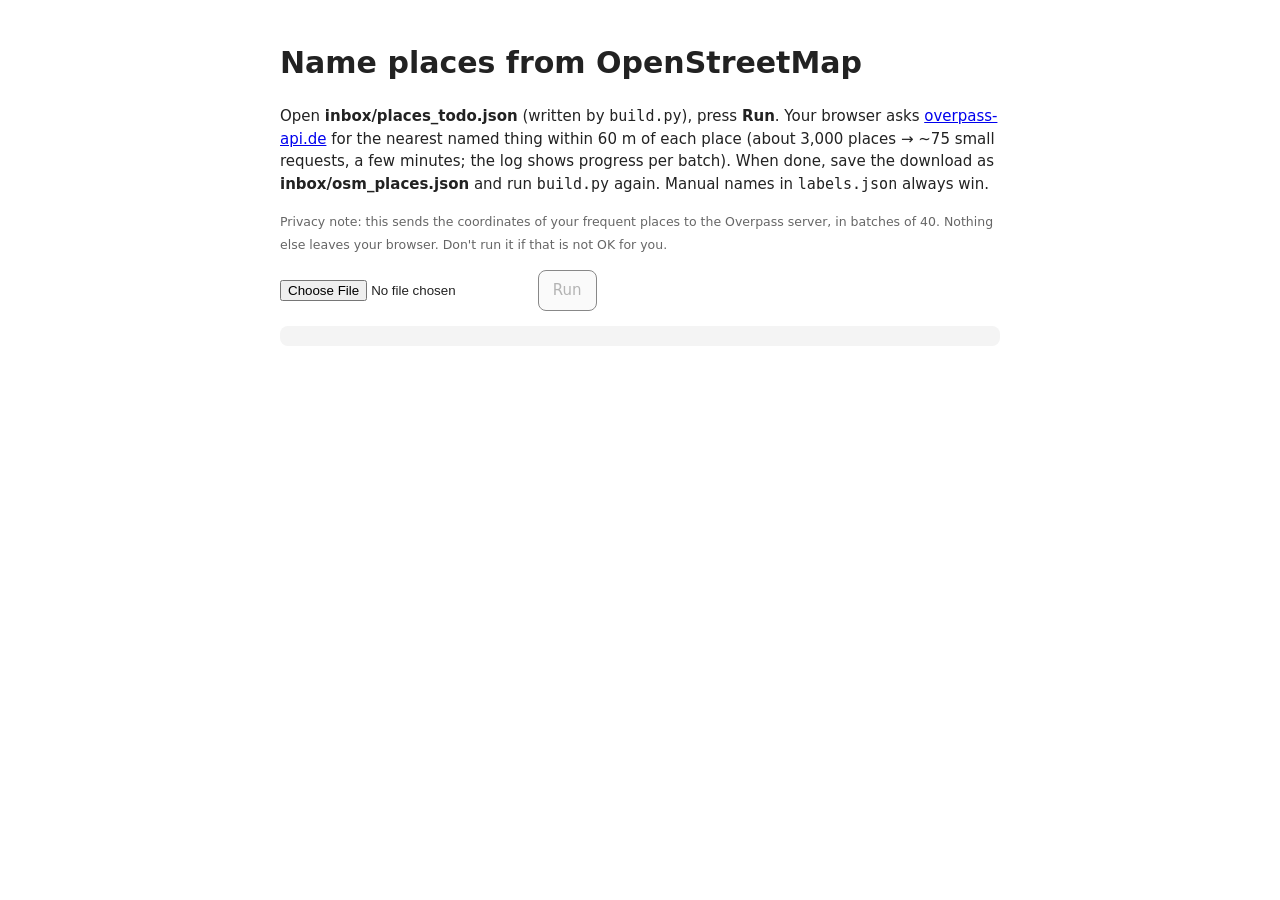
<file: pipeline/osm_names.html>
<!doctype html>
<meta charset="utf-8">
<title>tracknfeel · name places from OpenStreetMap</title>
<style>
body{font:15px/1.5 system-ui,sans-serif;max-width:720px;margin:40px auto;padding:0 16px;color:#222}
button{font:inherit;padding:8px 14px;border-radius:8px;border:1px solid #888;background:#fafafa;cursor:pointer}
pre{background:#f4f4f4;padding:10px;border-radius:8px;max-height:300px;overflow:auto;font-size:12px}
small{color:#666}
</style>
<h1>Name places from OpenStreetMap</h1>
<p>Open <b>inbox/places_todo.json</b> (written by <code>build.py</code>), press <b>Run</b>. Your browser asks
<a href="https://overpass-api.de">overpass-api.de</a> for the nearest named thing within 60 m of each place
(about 3,000 places → ~75 small requests, a few minutes; the log shows progress per batch). When done, save the download as <b>inbox/osm_places.json</b>
and run <code>build.py</code> again. Manual names in <code>labels.json</code> always win.</p>
<p><small>Privacy note: this sends the coordinates of your frequent places to the Overpass server, in batches of 40.
Nothing else leaves your browser. Don't run it if that is not OK for you.</small></p>
<p><input type="file" id="f" accept=".json"> <button id="run" disabled>Run</button></p>
<p id="status"></p>
<pre id="log"></pre>
<script>
let todo = [];
const $ = s => document.querySelector(s), log = m => { $("#log").textContent += m + "\n"; };
$("#f").onchange = async e => { todo = JSON.parse(await e.target.files[0].text()); $("#status").textContent = `${todo.length} places loaded`; $("#run").disabled = false; };
const hav = (a, b, c, d) => { const p = Math.PI / 180; return 12742000 * Math.asin(Math.sqrt(Math.sin((c - a) * p / 2) ** 2 + Math.cos(a * p) * Math.cos(c * p) * Math.sin((d - b) * p / 2) ** 2)); };
const KEYS = ["amenity", "shop", "tourism", "leisure", "office", "public_transport", "railway", "aeroway", "sport", "healthcare", "craft", "club", "historic", "building"];
const sleep = ms => new Promise(r => setTimeout(r, ms));
const ENDPOINTS = ["https://overpass-api.de/api/interpreter", "https://overpass.kumi.systems/api/interpreter", "https://lz4.overpass-api.de/api/interpreter", "https://z.overpass-api.de/api/interpreter"];
let ep = 0;
async function overpass(q) {
  for (let t = 0; t < 8; t++) {
    const url = ENDPOINTS[ep % ENDPOINTS.length];
    try {
      const r = await fetch(url, { method: "POST", body: "data=" + encodeURIComponent(q) });
      if (r.ok) { const j = await r.json(); if (j.remark) log("remark: " + j.remark); return j; }
      log(`HTTP ${r.status} from ${new URL(url).host}, switching server`);
    } catch (e) { log(`${new URL(url).host}: ${e.message}, switching server`); }
    ep++; await sleep(4000 + 3000 * t);
  }
  return null;
}
$("#run").onclick = async () => {
  $("#run").disabled = true;
  const best = {}; const BATCH = 40; let failed = 0;
  for (let s = 0; s < todo.length; s += BATCH) {
    const chunk = todo.slice(s, s + BATCH);
    const q = "[out:json][timeout:120];(" + chunk.map(([k, la, lo]) => `nwr(around:60,${la},${lo})[name];`).join("") + ");out center tags;";
    const data = await overpass(q);
    if (!data) { failed += chunk.length; log(`batch at ${s}: gave up`); continue; }
    let matched = 0;
    for (const el of data.elements) {
      const la = el.lat ?? el.center?.lat, lo = el.lon ?? el.center?.lon; if (la == null) continue;
      const tg = el.tags || {}; let cat = "";
      for (const k of KEYS) if (tg[k] && tg[k] !== "yes") { cat = k; break; }
      const pri = cat === "building" ? 2 : (cat === "railway" || cat === "public_transport") ? 1 : cat ? 0 : 3;
      for (const [k, pla, plo] of chunk) {
        const d = hav(pla, plo, la, lo); if (d > 60) continue;
        const score = d + pri * 40; matched++;
        if (!best[k] || score < best[k].score) best[k] = { name: tg.name, score, d: Math.round(d), cat: cat ? `${cat}=${tg[cat]}` : "" };
      }
    }
    log(`batch at ${s}: ${data.elements.length} named objects, ${matched} within 60 m`);
    $("#status").textContent = `${Math.min(s + BATCH, todo.length)} / ${todo.length} queried, ${Object.keys(best).length} named` + (failed ? `, ${failed} skipped` : "");
    await sleep(1500);
  }
  const out = {}; for (const [k, v] of Object.entries(best)) out[k] = v.name;
  const blob = new Blob([JSON.stringify(out, null, 1)], { type: "application/json" });
  const a = document.createElement("a"); a.href = URL.createObjectURL(blob); a.download = "osm_places.json"; a.click();
  log("sample: " + JSON.stringify(Object.fromEntries(Object.entries(best).slice(0, 30).map(([k, v]) => [k, `${v.name} (${v.cat}, ${v.d} m)`])), null, 1));
  $("#status").textContent += " - done, osm_places.json downloaded" + (failed ? " (re-run later for the skipped ones; results merge)" : "");
};
</script>
</file>
